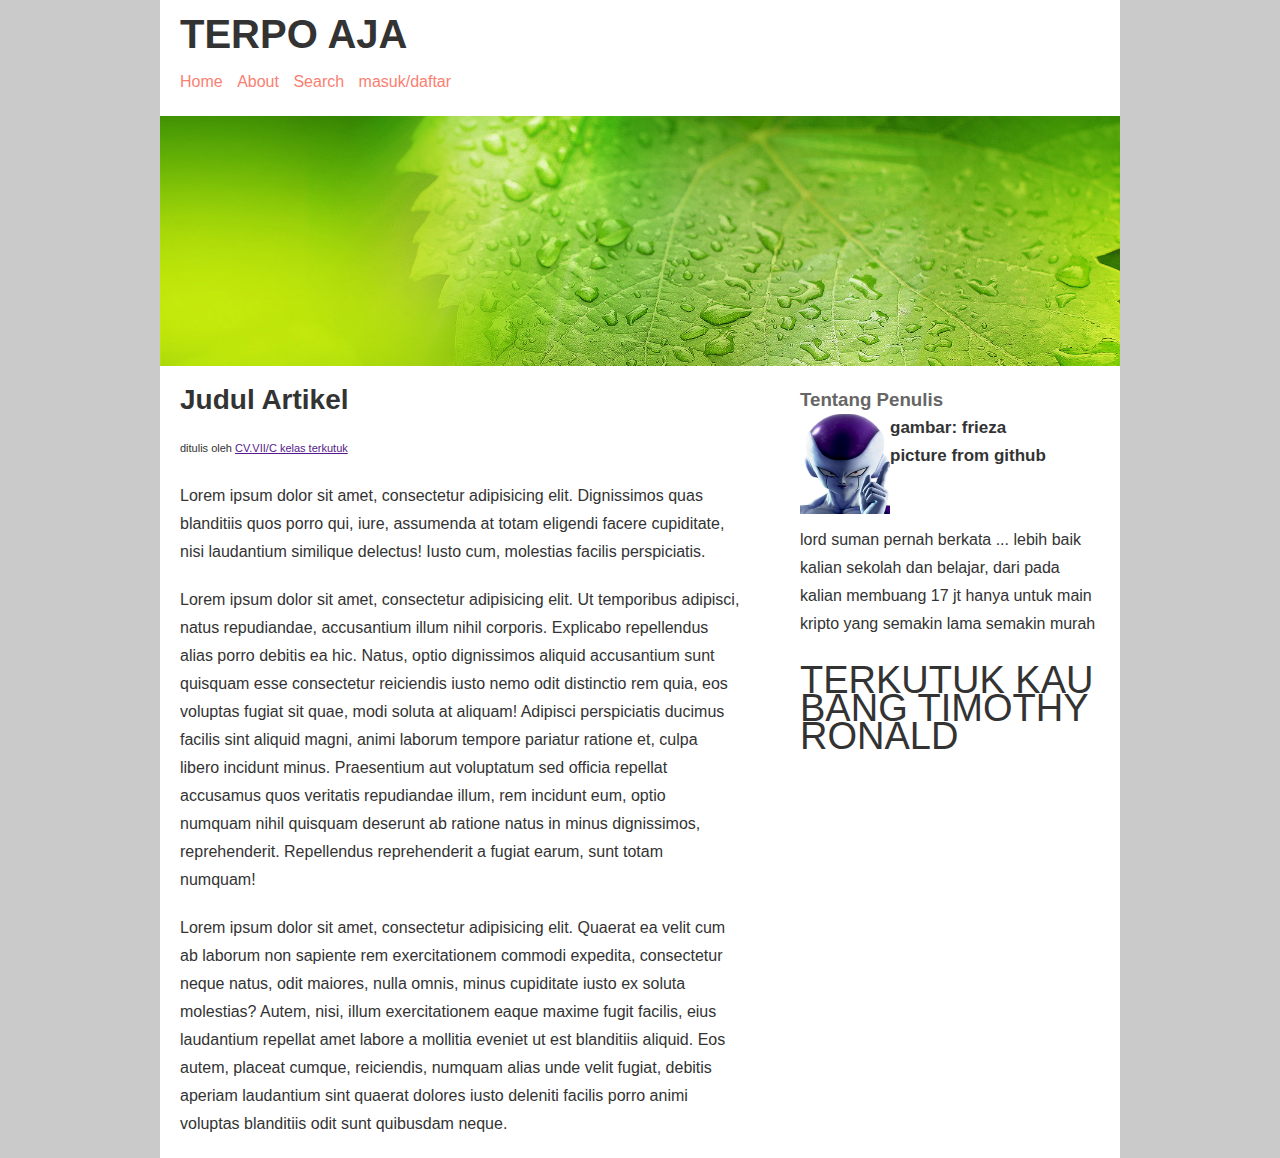
<file: index.html>
<!DOCTYPE HTML>
<html>
    <head>
        <meta charset="utf-8">
        <meta name="viewport" content="width=device-width, initial-scale=1">
        <title> Home</title>
        <link rel="stylesheet" href="style.css">
    </head>
    
    <body>
        <div class="container">
            <div class="header">
                <h1 class="judul">TERPO AJA</h1>
                <ul>
                    <li><a href="Project 1.html">Home</a></li>
                    <li><a href="home.html">About</a></li>
                    <li><a href="product.html">Search</a></li>
                    <li><a href="">masuk/daftar</a></li>
                </ul>
            </div>
            <div class="hero"></div>
            <div class="content cf">
                <div class="main">
                    <h2>Judul Artikel</h2>
                    <p class="penulis">
                        ditulis oleh <a href="">CV.VII/C kelas terkutuk</a>
                    </p>
                    
                    <p>Lorem ipsum dolor sit amet, consectetur adipisicing elit. Dignissimos quas blanditiis quos porro qui, iure, assumenda at totam eligendi facere cupiditate, nisi laudantium similique delectus! Iusto cum, molestias facilis perspiciatis.</p>
                    
                    <p>Lorem ipsum dolor sit amet, consectetur adipisicing elit. Ut temporibus adipisci, natus repudiandae, accusantium illum nihil corporis. Explicabo repellendus alias porro debitis ea hic. Natus, optio dignissimos aliquid accusantium sunt quisquam esse consectetur reiciendis iusto nemo odit distinctio rem quia, eos voluptas fugiat sit quae, modi soluta at aliquam! Adipisci perspiciatis ducimus facilis sint aliquid magni, animi laborum tempore pariatur ratione et, culpa libero incidunt minus. Praesentium aut voluptatum sed officia repellat accusamus quos veritatis repudiandae illum, rem incidunt eum, optio numquam nihil quisquam deserunt ab ratione natus in minus dignissimos, reprehenderit. Repellendus reprehenderit a fugiat earum, sunt totam numquam!</p>
                    
                    <p>Lorem ipsum dolor sit amet, consectetur adipisicing elit. Quaerat ea velit cum ab laborum non sapiente rem exercitationem commodi expedita, consectetur neque natus, odit maiores, nulla omnis, minus cupiditate iusto ex soluta molestias? Autem, nisi, illum exercitationem eaque maxime fugit facilis, eius laudantium repellat amet labore a mollitia eveniet ut est blanditiis aliquid. Eos autem, placeat cumque, reiciendis, numquam alias unde velit fugiat, debitis aperiam laudantium sint quaerat dolores iusto deleniti facilis porro animi voluptas blanditiis odit sunt quibusdam neque.</p>
                </div>
                <div class="sidebar">
                    <h3>Tentang Penulis</h3>
                    <img src="img/11.png" alt="Michael Akgan">

                    <div class="hai">
                        <p>gambar: frieza</p>
                        <p>picture from github</p>
                    </div>

                    <br>
                    <br>

                    <p>lord suman pernah berkata ...
                    lebih baik kalian sekolah dan belajar, dari pada kalian membuang 17 jt hanya untuk main kripto yang semakin lama semakin murah</p>

                    <br>

                     <p class="ol">
                        TERKUTUK KAU BANG TIMOTHY RONALD
                    </p>
                   
                </div>
                
            </div>
        </div>
    </body>
</html>
</file>
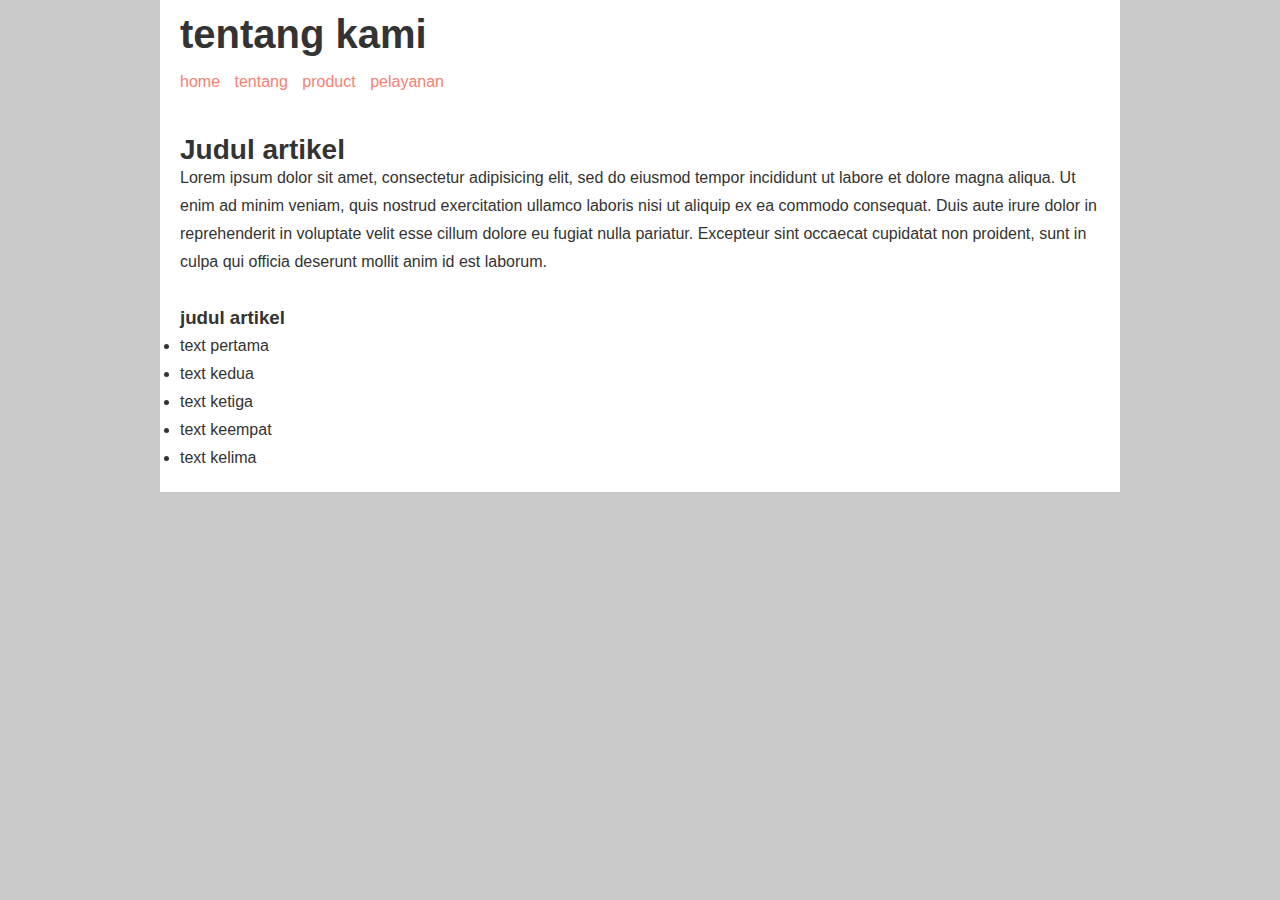
<file: home.html>
<!DOCTYPE html>
<html>
<head>
	<meta charset="utf-8">
	<meta name="viewport" content="width=device-width, initial-scale=1">
	<title>tentang kami</title>
	<link rel="stylesheet" type="text/css" href="style01.css">
</head>
<body>
	 <div class="container">
            <div class="header">
                <h1 class="judul">tentang kami  </h1>
                <ul>
                    <li><a href="Project 1.html">home</a></li>
                    <li><a href="">tentang </a></li>
                    <li><a href="product.html">product </a></li>
                    <li><a href="">pelayanan</a></li>
                </ul>
            </div>
            <div class="content">
            	<h2>Judul artikel</h2>
            	<p>Lorem ipsum dolor sit amet, consectetur adipisicing elit, sed do eiusmod
            	tempor incididunt ut labore et dolore magna aliqua. Ut enim ad minim veniam,
            	quis nostrud exercitation ullamco laboris nisi ut aliquip ex ea commodo
            	consequat. Duis aute irure dolor in reprehenderit in voluptate velit esse
            	cillum dolore eu fugiat nulla pariatur. Excepteur sint occaecat cupidatat non
            	proident, sunt in culpa qui officia deserunt mollit anim id est laborum.</p>

            	<br>

            	<h3>judul artikel</h3>
            	<ul>
            		<li> text pertama</li>
            		<li> text kedua</li>
            		<li> text ketiga</li>
            		<li> text keempat</li>
            		<li> text kelima</li>
            	</ul>

            </div>
</body>
</html>
</file>
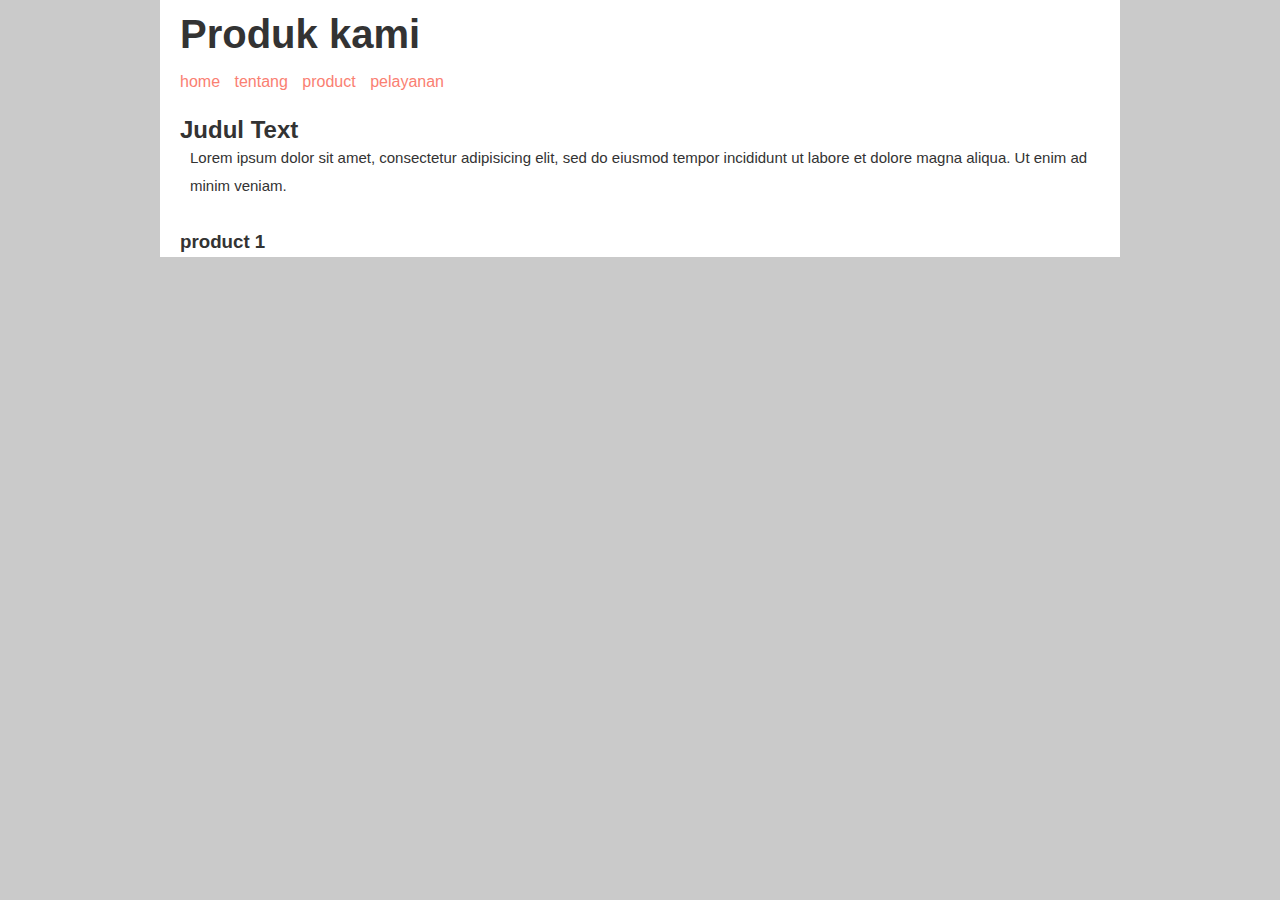
<file: product.html>
<!DOCTYPE html>
<html>
<head>
	<meta charset="utf-8">
	<meta name="viewport" content="width=device-width, initial-scale=1">
	<title>product</title>
	<link rel="stylesheet" type="text/css" href="style02.css">
</head>
<body>
	 <div class="container">
            <div class="header">
                <h1 class="judul">Produk kami</h1>
                <ul>
                    <li><a href="Project 1.html">home</a></li>
                    <li><a href="home.html">tentang </a></li>
                    <li><a href="product.html">product </a></li>
                    <li><a href="">pelayanan</a></li>
                </ul>
            </div>
            <div class="content">
                <h2>Judul Text</h2>
                <p>Lorem ipsum dolor sit amet, consectetur adipisicing elit, sed do eiusmod
                tempor incididunt ut labore et dolore magna aliqua. Ut enim ad minim veniam.</p>
                <br>
                <h3>product 1</h3>
            </div>
</body>
</html>
</file>
<file: style.css>
* {
    margin:0;
    padding: 0;
}



body {
    font: 16px/28px arial, sans-serif;
    background-color: #cacaca;
    color: #333;
}


.container {
    width: 960px;
    margin: auto;
    background-color: #fff;
}

.header {
    padding: 20px;
}

.header .judul {
    font-size: 40px;
    font-weight: bold;
    
}

.header ul li {
    display: inline-block;
    margin-top: 20px;
    margin-right: 10px;
}

.header a {
    text-decoration: none;
    color: salmon;
}

.header a:hover {
    background-color: lightskyblue;
    color: white;
}

.hero {
    height: 250px;
    background-image: url(img/01.jpg);
    background-size: cover;
    background-position: 0 -100px;
}

.main {
    padding: 20px;
    width: 600px;
    box-sizing: border-box;
    float: left;
}

.main h2 {
    font-size: 28px;
    font-weight: bold;
}

.main .penulis {
    font-size: 11px;
    margin-top: -5;
}

.penulis a:hover {
    background-color: snow;
    color: salmon;
    text-decoration: none;
}

.main p {
    margin-top: 20px;
}


.sidebar {
    width: 300px;
    float: right;
    padding: 20px;
}

.sidebar h3 {
    font-weight: bold;
    color: #666;
}

.sidebar img {
    width: 90px;
    height: 100px;
    float: left;
}

.sidebar .hai  {
    font-size: 17px;
    font-weight: bold;
}

.sidebar .ol {
    font-size: 38px;
}




/* clear fix */
.cf:before,
.cf:after {
    content: " "; /* 1 */
    display: table; /* 2 */
}

.cf:after {
    clear: both;
}
</file>
<file: style01.css>
* {
    margin:0;
    padding: 0;
}



body {
    font: 16px/28px arial, sans-serif;
    background-color: #cacaca;
    color: #333;
}


.container {
    width: 960px;
    margin: auto;
    background-color: #fff;
}

.header {
    padding: 20px;
}

.header .judul {
    font-size: 40px;
    font-weight: bold;
    
}

.header ul li {
    display: inline-block;
    margin-top: 20px;
    margin-right: 10px;
}

.header a {
    text-decoration: none;
    color: salmon;
}

.header a:hover {
    background-color: lightskyblue;
    color: white;
}

.content {
    padding: 20px;
}

.content h2 {
    font-size: 28px;
    font-weight: bold;
}
</file>
<file: style02.css>
* {
    margin:0;
    padding: 0;
}



body {
    font: 16px/28px arial, sans-serif;
    background-color: #cacaca;
    color: #333;
}


.container {
    width: 960px;
    margin: auto;
    background-color: #fff;
}

.header {
    padding: 20px;
}

.header .judul {
    font-size: 40px;
    font-weight: bold;
    
}

.header ul li {
    display: inline-block;
    margin-top: 20px;
    margin-right: 10px;
}

.header a {
    text-decoration: none;
    color: salmon;
}

.header a:hover {
    background-color: lightskyblue;
    color: white;
}

.content h2 {
    margin-left: 20px;
    font-family: sans-serif;
}

.content p {
    margin-left: 30px;
    font-size: 15px;
}

.content h3 {
    margin-left: 20px;
    font: italic;
    display: inline-block;
}
</file>
